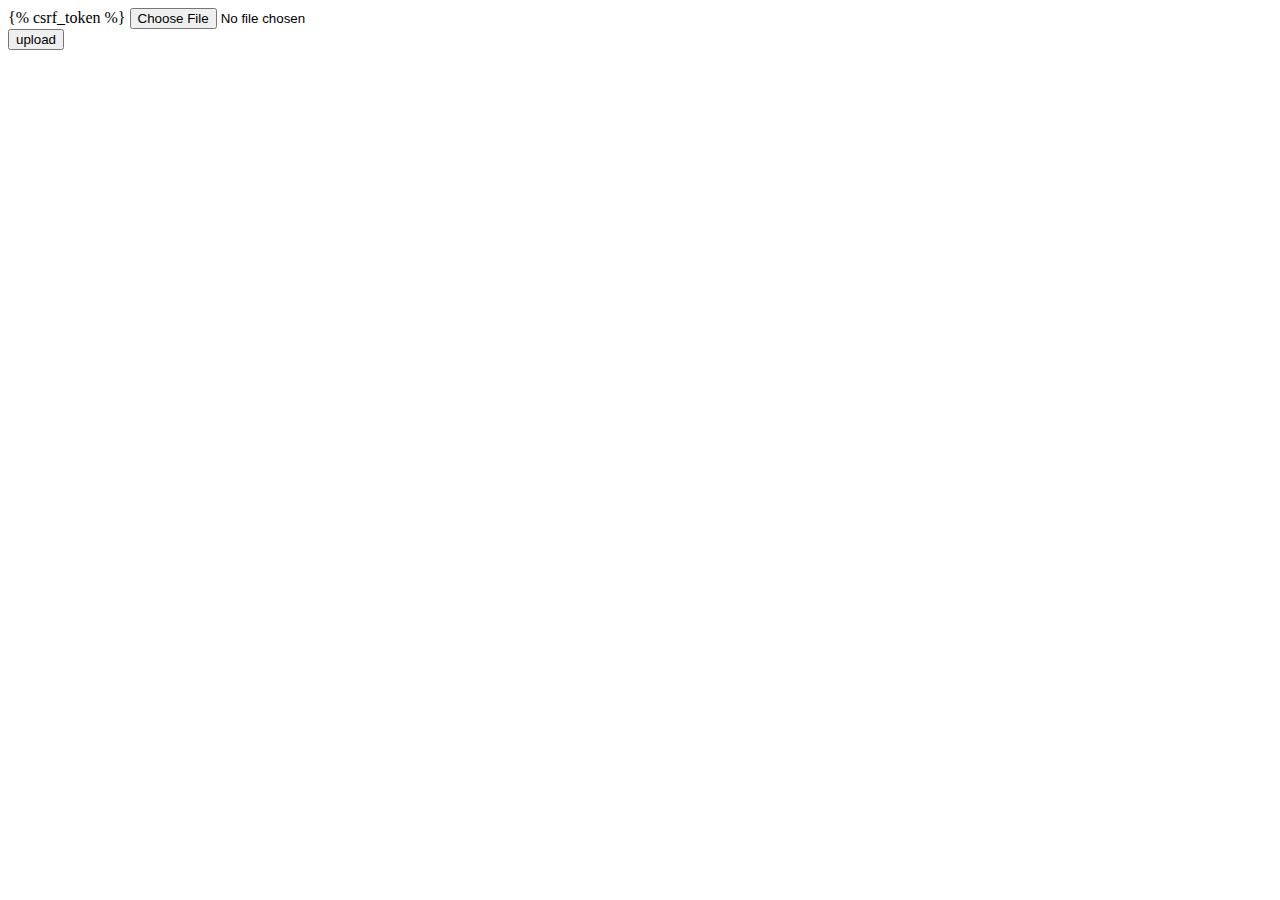
<file: student_sys/student/templates/test2.html>
<!DOCTYPE html>
<html lang="zh-cn">
<head>
    <meta charset="UTF-8">
    <title>Title</title>
</head>
<body>
    <form enctype="multipart/form-data" action="/uploadFile/" method="post">
        {% csrf_token %}
        <input type="file" name="myfile" />
        <br/>
        <input type="submit" value="upload"/>
    </form>
</body>
</html>
</file>
